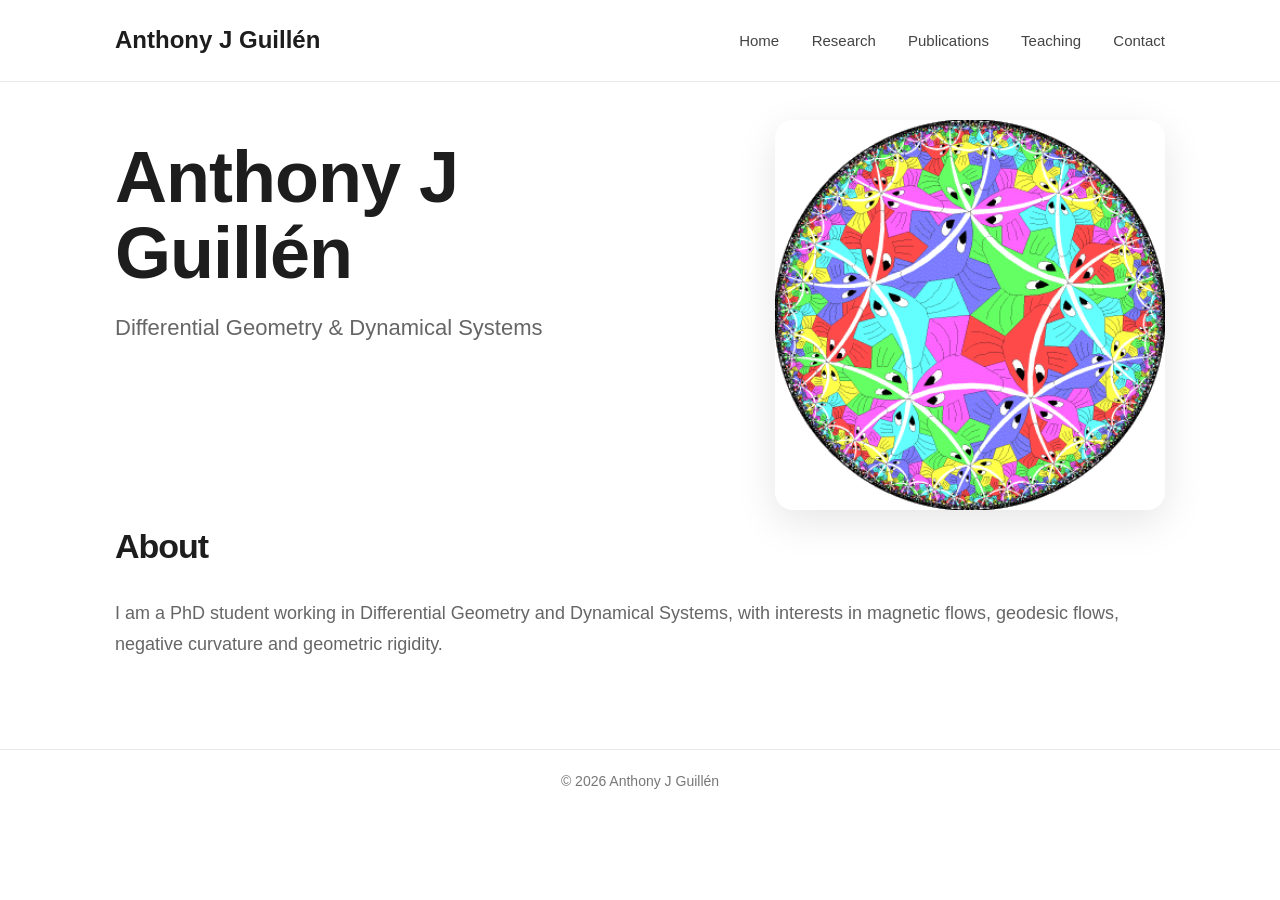
<file: index.html>
<!DOCTYPE html>
<html lang="en">

<head>

  <meta charset="UTF-8">
  <meta name="viewport" content="width=device-width, initial-scale=1.0">

  

  <link rel="stylesheet" href="style.css">

</head>

<body>

  <!-- =========================
       Header
  ========================== -->

  <header>

    <div class="header-content">

      <div class="logo">

        <a href="index.html">
          Anthony J Guillén
        </a>

      </div>

      <nav>

        <a href="index.html">Home</a>

        <a href="research.html">
          Research
        </a>

        <a href="publications.html">
          Publications
        </a>

        <a href="teaching.html">
          Teaching
        </a>

        <a href="contact.html">
          Contact
        </a>

      </nav>

    </div>

  </header>

  <!-- =========================
       Hero Section
  ========================== -->

  <section class="hero container">

    <div class="hero-text">

      <h1>
        Anthony J Guillén
      </h1>

      <div class="hero-subtitle">

        Differential Geometry & Dynamical Systems

      </div>

     
      

    </div>

    <div class="hero-image">

      <img src="figure60.gif" alt="Bitorus">

    </div>

  </section>

  <!-- =========================
       Short About
  ========================== -->

  <section class="container home-section">

    <h2>
      About
    </h2>

    <p>

      I am a PhD student working in
      Differential Geometry and Dynamical Systems,
      with interests in magnetic flows,
      geodesic flows, negative curvature
      and geometric rigidity.

    </p>

  </section>

  <!-- =========================
       Footer
  ========================== -->

  <footer>

    © 2026 Anthony J Guillén

  </footer>

</body>

</html>
</file>
<file: style.css>
/* =========================================
   Anthony Garcia — Minimal Academic Style
========================================= */

:root{

  --bg: #ffffff;
  --text: #1d1d1d;
  --soft-text: #666666;
  --border: #e9e9e9;

  --max-width: 1050px;

  --transition: 0.3s ease;
}

/* =========================================
   Global
========================================= */

*{
  margin:0;
  padding:0;
  box-sizing:border-box;
}

html{
  scroll-behavior:smooth;
}

body{

  font-family:
    -apple-system,
    BlinkMacSystemFont,
    "Segoe UI",
    Roboto,
    Helvetica,
    Arial,
    sans-serif;

  background:white;

  color:var(--text);

  line-height:1.7;
}

/* =========================================
   Typography
========================================= */

h1,h2,h3{

  font-weight:600;

  letter-spacing:-1px;
}

h1{

  font-size:72px;

  line-height:1.05;

  margin-bottom:18px;
}

h2{

  font-size:34px;

  margin-bottom:22px;
}

p{

  font-size:18px;

  color:var(--soft-text);
}

a{

  text-decoration:none;

  color:inherit;
}

/* =========================================
   Layout
========================================= */

.container{

  width:90%;

  max-width:var(--max-width);

  margin:auto;
}

section{

  padding:30px 0;
}

/* =========================================
   Header
========================================= */

header{

  width:100%;

  position:fixed;

  top:0;

  left:0;

  background:rgba(255,255,255,0.95);

  backdrop-filter:blur(10px);

  border-bottom:1px solid var(--border);

  z-index:1000;
}

.header-content{

  width:90%;

  max-width:var(--max-width);

  margin:auto;

  display:flex;

  justify-content:space-between;

  align-items:center;

  padding:20px 0;
}

.logo{

  font-size:24px;

  font-weight:700;
}

nav a{

  margin-left:28px;

  font-size:15px;

  color:#444;

  transition:0.3s ease;
}

nav a:hover{

  color:black;
}

/* =========================================
   Hero Section
========================================= */

.hero{

  display:flex;

  justify-content:space-between;

  align-items:flex-start;

  gap:70px;

  padding-top:120px;

  padding-bottom:10px;
}

.hero-text{

  flex:1;

  padding-top:20px;
}

.hero-subtitle{

  font-size:22px;

  color:var(--soft-text);

  margin-bottom:18px;
}

.hero-description{

  max-width:620px;
}

/* =========================================
   About Section
========================================= */

.home-section{

  padding-top:0;

  margin-top:-10px;
}

/* =========================================
   Hero Image
========================================= */

.hero-image img{

  width:390px;

  border-radius:18px;

  box-shadow:
    0 12px 40px rgba(0,0,0,0.10);

  transition:0.3s ease;
}

.hero-image img:hover{

  transform:translateY(-4px);
}

/* =========================================
   Cards
========================================= */

.card{

  border-left:3px solid #111;

  padding-left:18px;

  margin-top:15px;

  margin-bottom:20px;
}

.card-title{

  font-size:21px;

  margin-bottom:8px;
}

.card-text{

  color:var(--soft-text);
}

/* =========================================
   Lists
========================================= */

ul{

  padding-left:22px;
}

li{

  margin-bottom:10px;

  color:var(--soft-text);
}

/* =========================================
   Footer
========================================= */

footer{

  margin-top:60px;

  padding-top:20px;

  padding-bottom:40px;

  border-top:1px solid var(--border);

  color:#777;

  font-size:14px;

  text-align:center;
}

/* =========================================
   Responsive
========================================= */

@media(max-width:950px){

  h1{

    font-size:48px;
  }

  .hero{

    flex-direction:column-reverse;

    text-align:center;

    padding-top:120px;
  }

  .hero-description{

    margin:auto;
  }

  .hero-image img{

    width:260px;
  }

  nav{

    display:none;
  }
}
</file>
